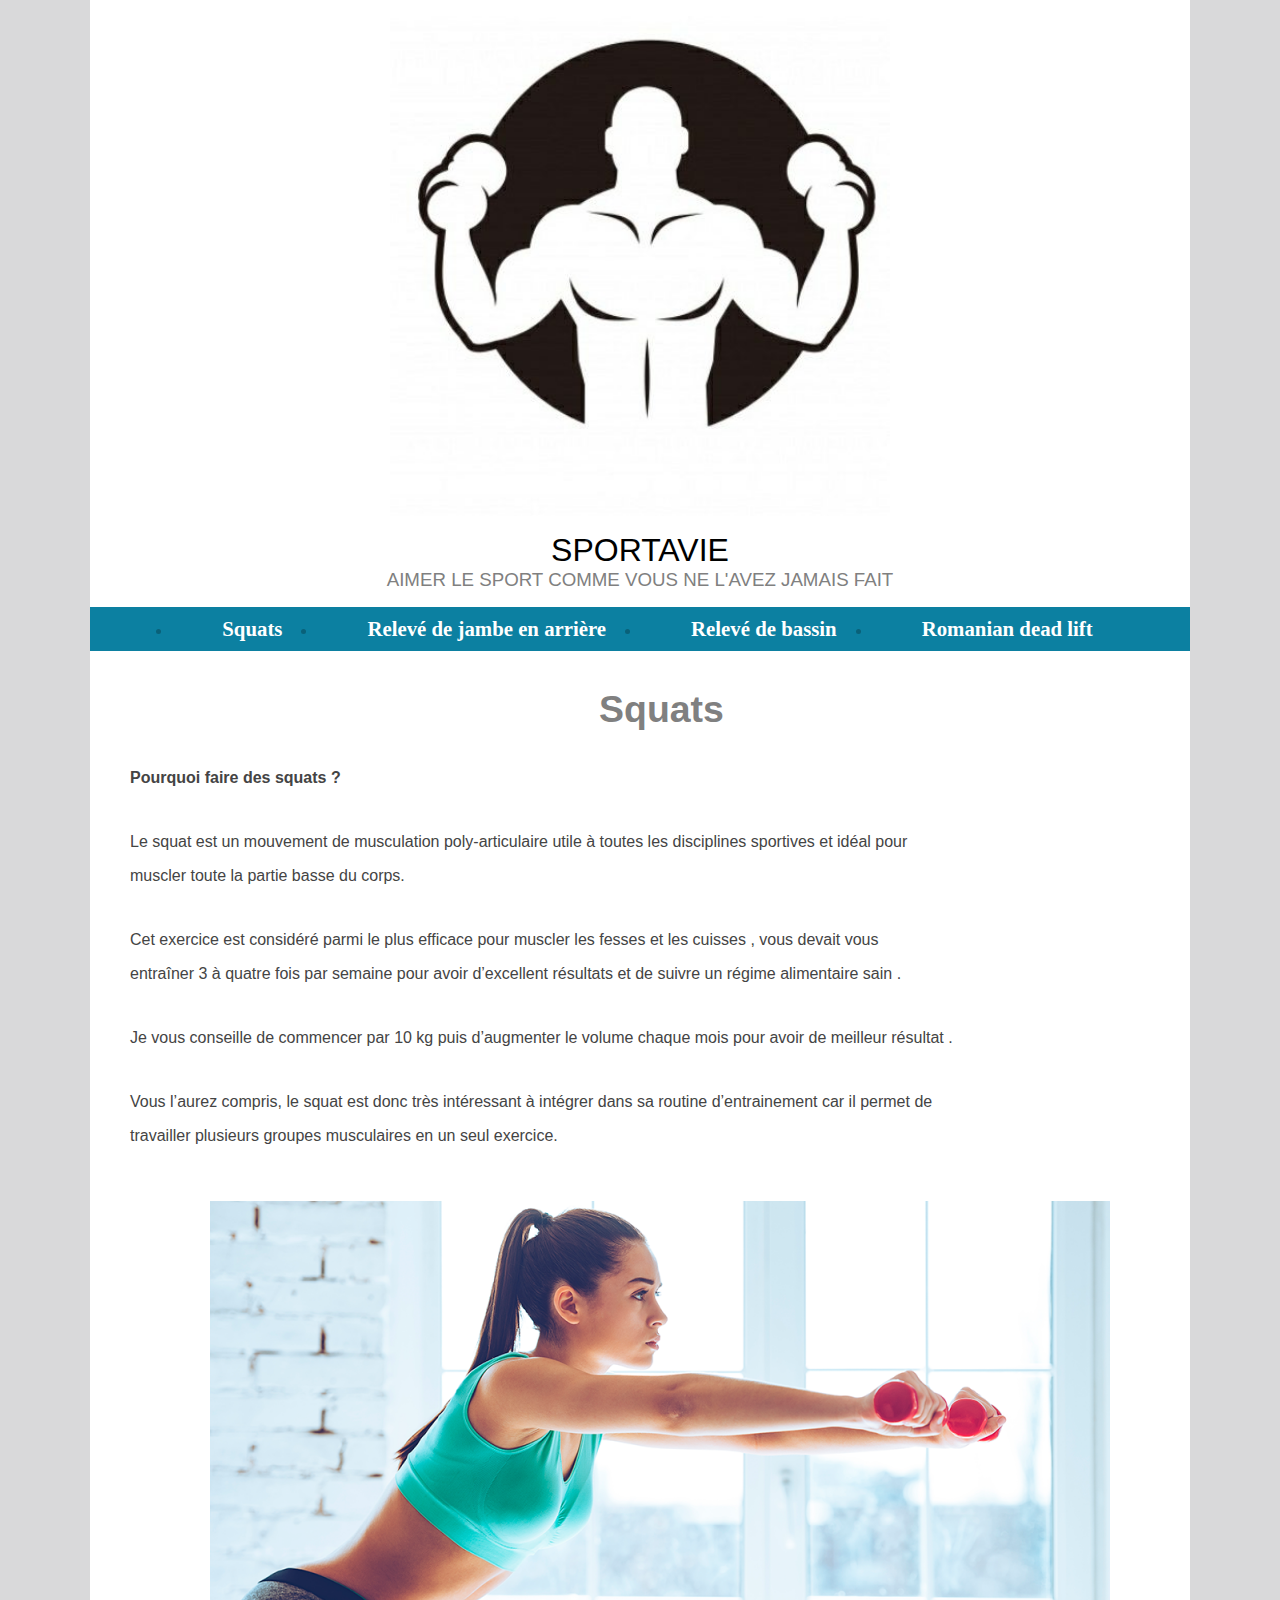
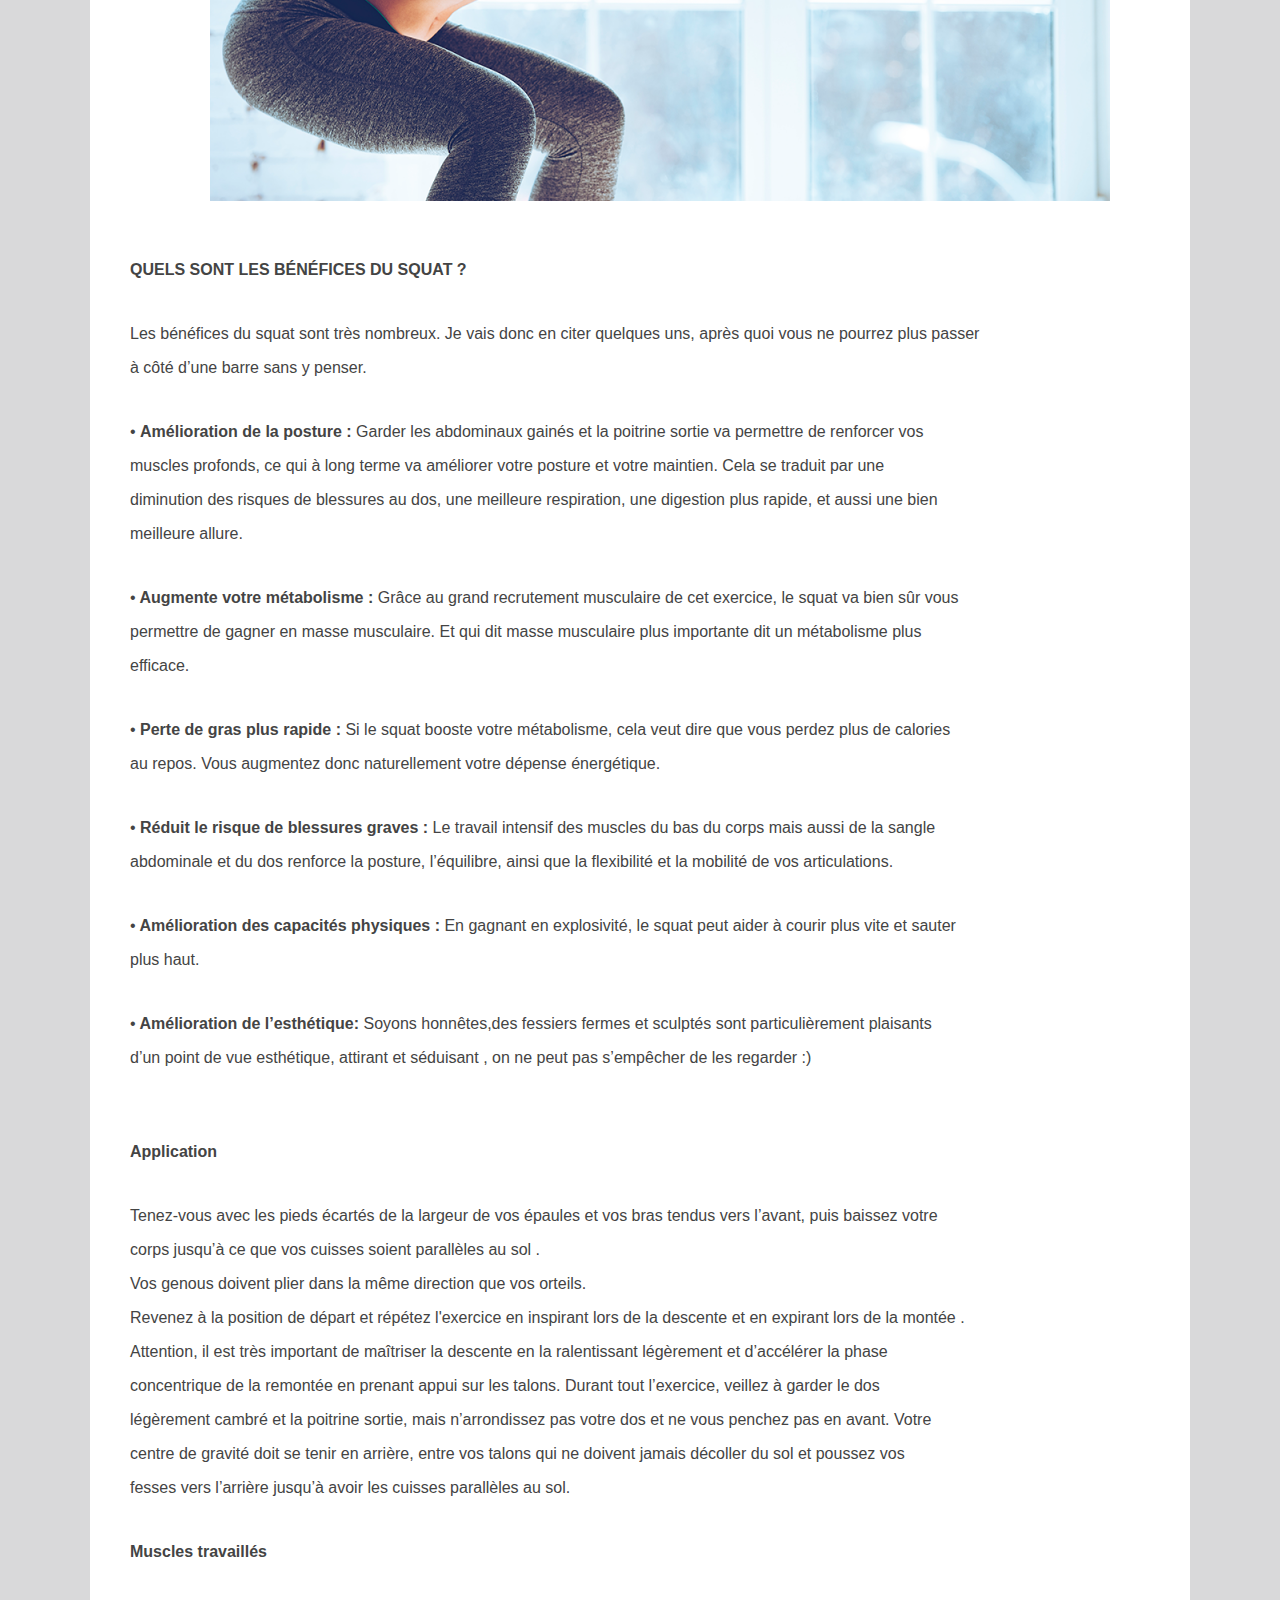
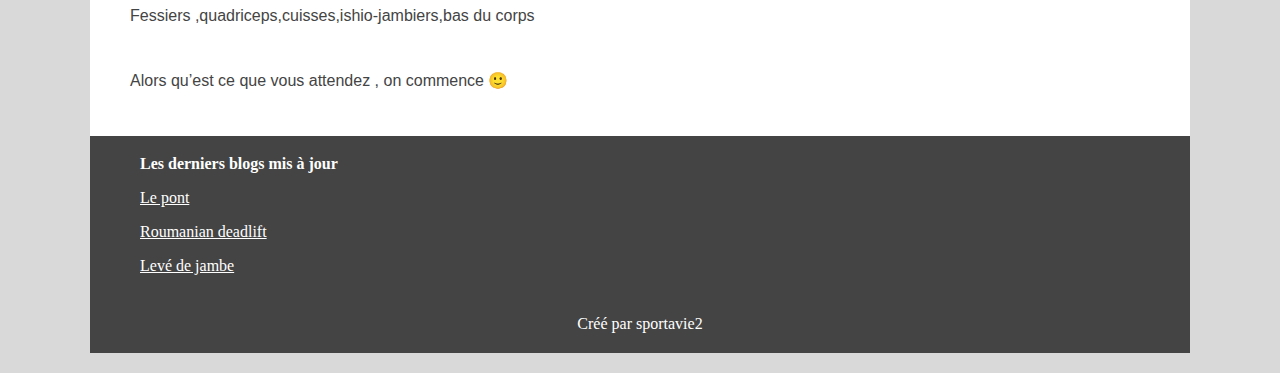
<file: index.html>
<!DOCTYPE html>
<html lang="fr">
<head>
<meta charset="utf-8" />
<link rel="stylesheet" href="sss.css" />
<title>Squat:Comment bien faire des squats</title>
<script data-ad-client="ca-pub-4541945396924235" async src="https://pagead2.googlesyndication.com/pagead/js/adsbygoogle.js"></script>
</head>
<body>
<header>
<div id="logo">
<p><img src="sport.jpg"></p>
<div id="spo">
<h1>sportavie</h1>
<h3>aimer le sport comme vous ne l'avez jamais fait</h3>
</div>
</div>
<nav>
<ul>
<li><a href="index.html">Squats</a></li>
<li><a href="relevé de jambe en arrière.html ">Relevé de jambe en arrière</a></li>
<li><a href="hanches pont.html">Relevé de bassin</a></li>
<li><a href="romanian deadlift.html">Romanian dead lift</a></li>
</ul>
</nav>
</header>
<section>
	<div id="petittitre" ><h3>Squats</h3></div>
<p class="pourquoi">Pourquoi faire des squats ?</p>

<p>Le squat est un mouvement de musculation poly-articulaire utile à toutes les disciplines sportives et idéal pour 
<p class="pa">muscler toute la partie basse du corps.</p>

<p>Cet exercice est considéré parmi le plus efficace pour muscler les fesses et les cuisses , vous devait vous</p> 
<p class="par">entraîner 3 à quatre fois par semaine pour avoir d’excellent résultats et de suivre un régime alimentaire sain .</p>

<p class="para">Je vous conseille de commencer par 10 kg puis d’augmenter le volume chaque mois pour avoir de meilleur résultat .</p>

<p>Vous l’aurez compris, le squat est donc très intéressant à intégrer dans sa routine d’entrainement car il permet de</p> travailler plusieurs groupes musculaires en un seul exercice.</p>

<p class="img"><img src="squat.jpg" alt="image de squat" /></p>
<p class="parap">QUELS SONT LES BÉNÉFICES DU SQUAT ?</p>
<p>Les bénéfices du squat sont très nombreux. Je vais donc en citer quelques uns, après quoi vous ne pourrez plus passer</p>
<p class="ppa"> à côté d’une barre sans y penser.</p>

<p>• <span class="gras">Amélioration de la posture :</span> Garder les abdominaux gainés et la poitrine sortie va permettre de renforcer vos </p>
<p>muscles profonds, ce qui à long terme va améliorer votre posture et votre maintien. Cela se traduit par une </p>
<p>diminution des risques de blessures au dos, une meilleure respiration, une digestion plus rapide, et aussi une bien</p>
<p class="l"> meilleure allure.</p>

<p>•<span class="grasp"> Augmente votre métabolisme :</span> Grâce au grand recrutement musculaire de cet exercice, le squat va bien sûr vous </p>
<p>permettre de gagner en masse musculaire. Et qui dit masse musculaire plus importante dit un métabolisme plus</p> 
<p class="ef">efficace.</p>

<p>• <span class="per">Perte de gras plus rapide :</span> Si le squat booste votre métabolisme, cela veut dire que vous perdez plus de calories</p>
<p class="mmm"> au repos. Vous augmentez donc naturellement votre dépense énergétique.</p>

<p>•<span class="rr"> Réduit le risque de blessures graves :</span> Le travail intensif des muscles du bas du corps mais aussi de la sangle </p>
<p class="z">abdominale et du dos renforce la posture, l’équilibre, ainsi que la flexibilité et la mobilité de vos articulations.</p>

<p>•<span class="ppp"> Amélioration des capacités physiques :</span> En gagnant en explosivité, le squat peut aider à courir plus vite et sauter</p>
<p class="op"> plus haut.</p>
<p>•<span class="t"> Amélioration de l’esthétique:</span> Soyons honnêtes,des fessiers fermes et sculptés sont particulièrement plaisants</p>
<p class="u">d’un point de vue esthétique, attirant et séduisant , on ne peut pas s’empêcher de les regarder :)</p>

<p class="app">Application</p>

<p class="te">Tenez-vous avec les pieds écartés de la largeur de vos épaules et vos bras tendus vers l’avant, puis baissez votre </p>
<p>corps jusqu’à ce que vos cuisses soient parallèles au sol .</p>

<p>Vos genous doivent plier dans la même direction que vos orteils.</p>

<p>Revenez à la position de départ et répétez l'exercice en inspirant lors de la descente et en expirant lors de la montée .</p>

<p>Attention, il est très important de maîtriser la descente en la ralentissant légèrement et d’accélérer la phase </p>
<p>concentrique de la remontée en prenant appui sur les talons. Durant tout l’exercice, veillez à garder le dos</p> 
<p>légèrement cambré et la poitrine sortie, mais n’arrondissez pas votre dos et ne vous penchez pas en avant. Votre</p>
<p>centre de gravité doit se tenir en arrière, entre vos talons qui ne doivent jamais décoller du sol et poussez vos </p>
<p>fesses vers l’arrière jusqu’à avoir les cuisses parallèles au sol. </p>

<p class="mus">Muscles travaillés</p>

<p class="fe">Fessiers ,quadriceps,cuisses,ishio-jambiers,bas du corps</p>

<p class="a">Alors qu’est ce que vous attendez , on commence 🙂</p>

</section>
<footer>
	<hr size="3" width=1050 color="#444" >
	<p class="pieds">Les derniers blogs mis à jour</p>
	<p><a href="Le pont.html">Le pont</a></p>
		<p><a href="Romanian deadlift">Roumanian deadlift</a></p>
			<p class="pppp"><a href="levé de jambe">Levé de jambe</a></p>
			<p class="q">Créé par sportavie2</p>

</footer>
</body>
</html>
</file>
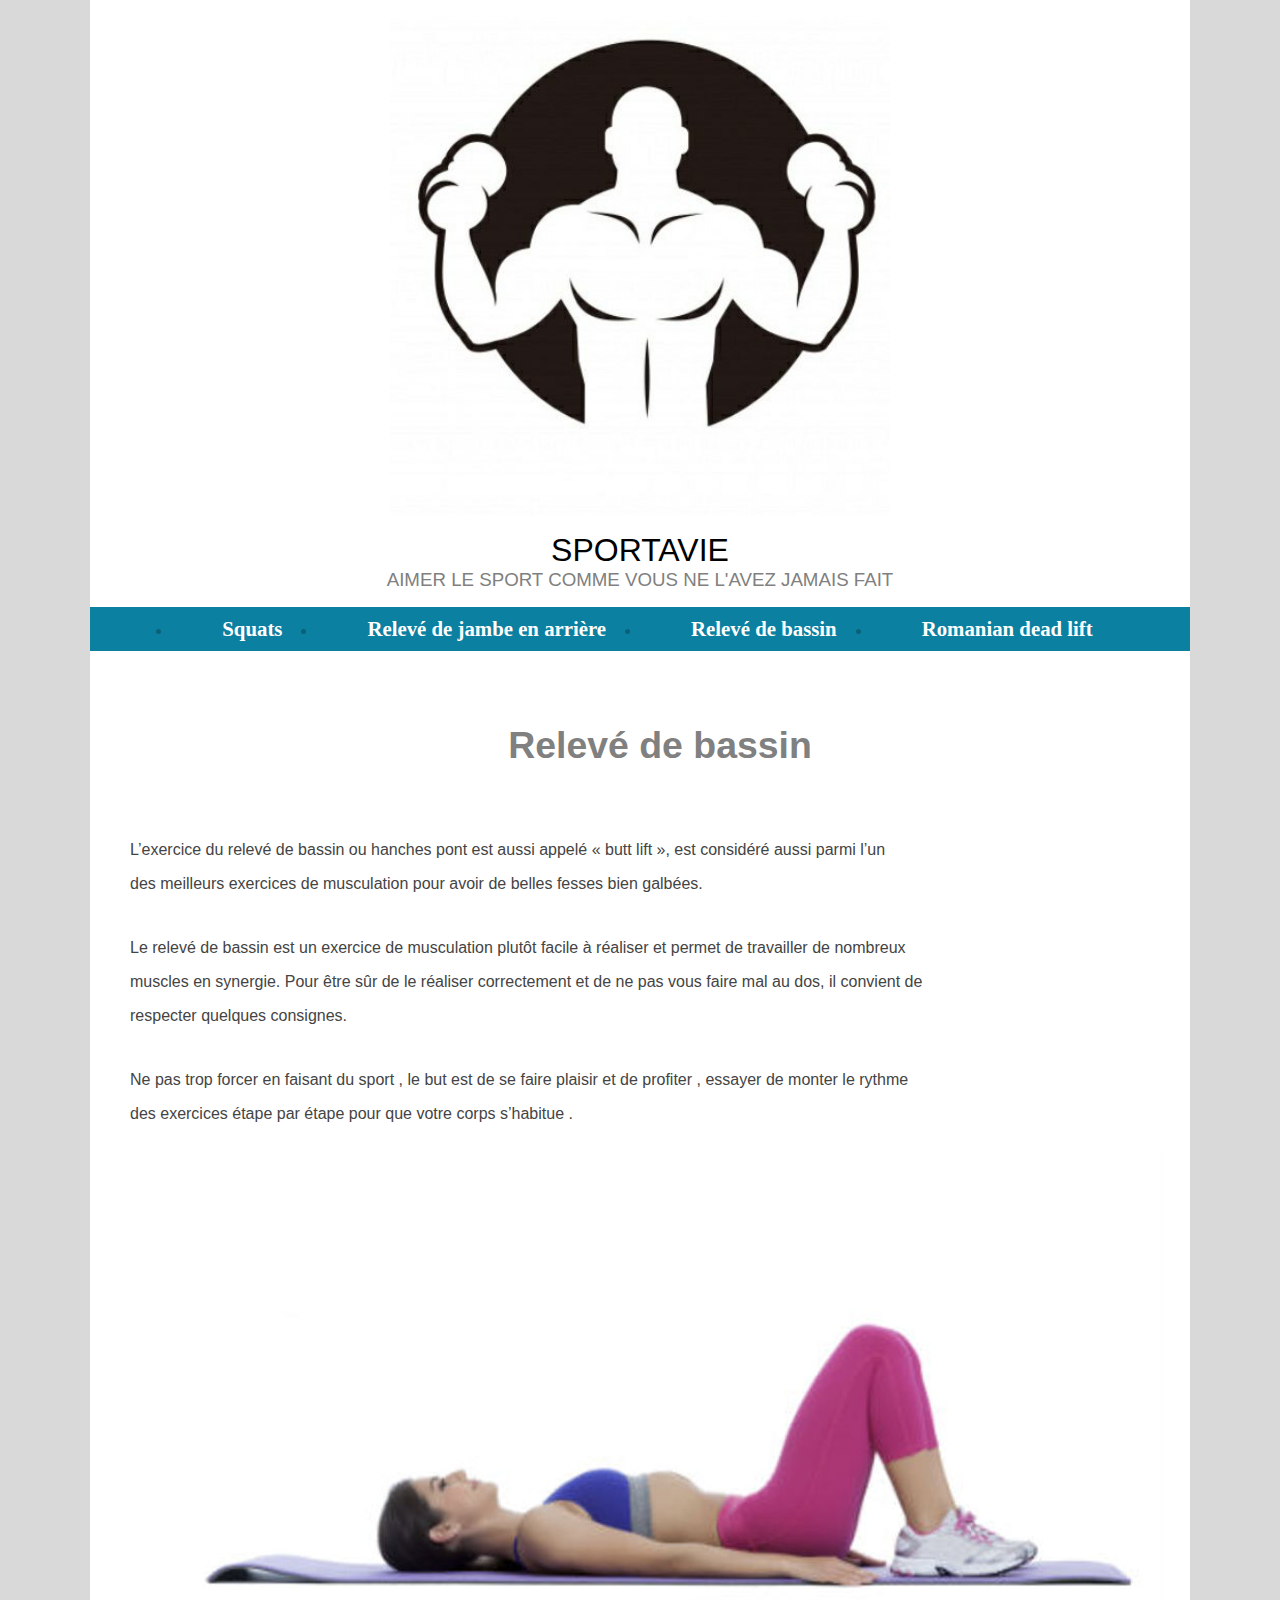
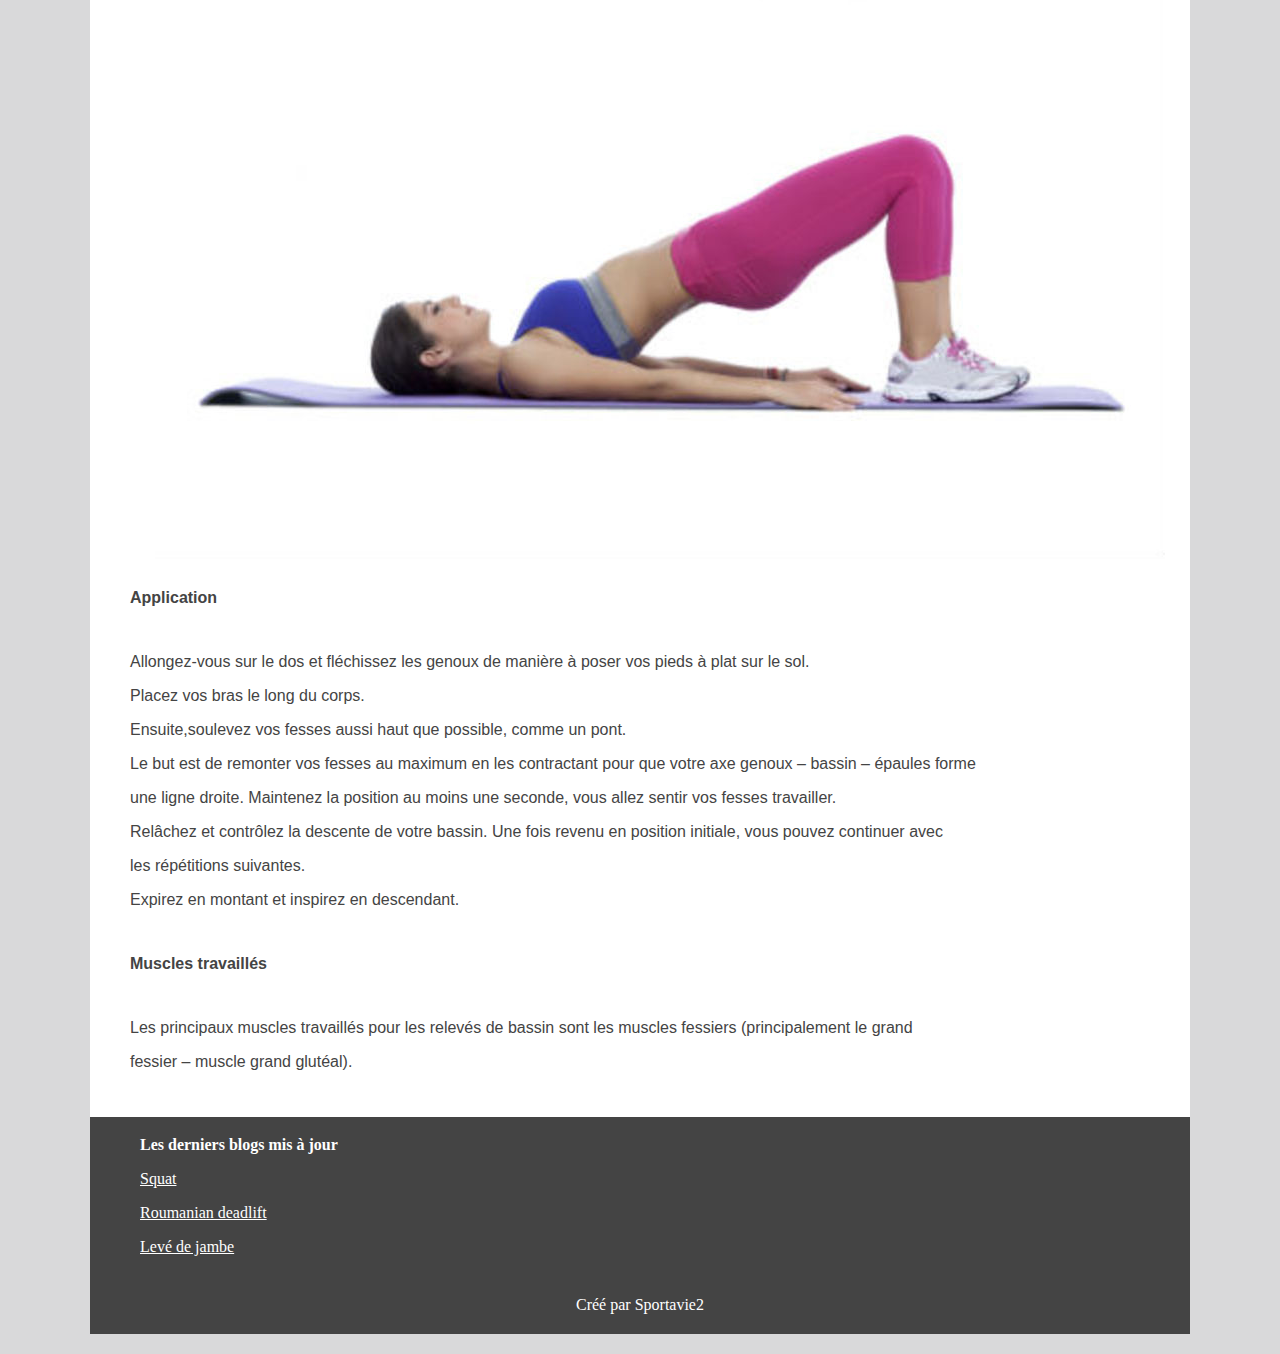
<file: hanches pont.html>
<!DOCTYPE html>
<html lang="fr">
<head>
<meta charset="utf-8" />
<link rel="stylesheet" href="ssa.css" />
<title>Hanches pont:meilleur exercice pour se muscler les fesses</title>
<script data-ad-client="ca-pub-4541945396924235" async src="https://pagead2.googlesyndication.com/pagead/js/adsbygoogle.js"></script>
</head>
<body>
<header>
<div id="logo">
<p><img src="sport.jpg"></p>
<div id="spo">
<h1>sportavie</h1>
<h3>aimer le sport comme vous ne l'avez jamais fait</h3>
</div>
</div>
<nav>
<ul>
<li><a href="index.html">Squats</a></li>
<li><a href="relevé de jambe en arrière.html ">Relevé de jambe en arrière</a></li>
<li><a href="hanches pont.html">Relevé de bassin</a></li>
<li><a href="romanian deadlift.html">Romanian dead lift</a></li>
</ul>
</nav>
</header>
<section>
	<div id="petit" ><h3>Relevé de bassin</h3></div>
	<p>L’exercice du relevé de bassin ou hanches pont est aussi appelé « butt lift », est considéré aussi parmi l’un</p>
	<p class="hh"> des meilleurs exercices de musculation pour avoir de belles fesses bien galbées.</p>

<p>Le relevé de bassin est un exercice de musculation plutôt facile à réaliser et permet de travailler de nombreux</p>
<p> muscles en synergie. Pour être sûr de le réaliser correctement et de ne pas vous faire mal au dos, il convient de</p>
<p class="re">respecter quelques consignes.</p>

<p>Ne pas trop forcer en faisant du sport , le but est de se faire plaisir et de profiter , essayer de monter le rythme</p>
<p> des exercices étape par étape pour que votre corps s’habitue .</p>
<p class="image"><img src="hanchespont.jpg" alt="relevé de bassin" /></p>
<p class="rr">Application</p>

<p>Allongez-vous sur le dos et fléchissez les genoux de manière à poser vos pieds à plat sur le sol.</p>

<p>Placez vos bras le long du corps.</p>

<p>Ensuite,soulevez vos fesses aussi haut que possible, comme un pont.</p>

<p>Le but est de remonter vos fesses au maximum en les contractant pour que votre axe genoux – bassin – épaules forme</p>
<p>une ligne droite. Maintenez la position au moins une seconde, vous allez sentir vos fesses travailler.</p>
<p>Relâchez et contrôlez la descente de votre bassin. Une fois revenu en position initiale, vous pouvez continuer avec</p>
<p>les répétitions suivantes.</p>
<p class="i">Expirez en montant et inspirez en descendant.</p>
<p class="mu">Muscles travaillés</p>

<p>Les principaux muscles travaillés pour les relevés de bassin sont les muscles fessiers (principalement le grand</p> 
<p class="fe">fessier – muscle grand glutéal).</p>
</section>
<footer>
	<hr size="3" width=1050 color="#444" >
	<p class="pieds">Les derniers blogs mis à jour</p>
	<p><a href="squat.html">Squat</a></p>
		<p><a href="Romanian deadlift">Roumanian deadlift</a></p>
			<p class="pppp"><a href="levé de jambe">Levé de jambe</a></p>
			<p class="qqq">Créé par Sportavie2</p>
</footer>
</body>
</html>
</file>
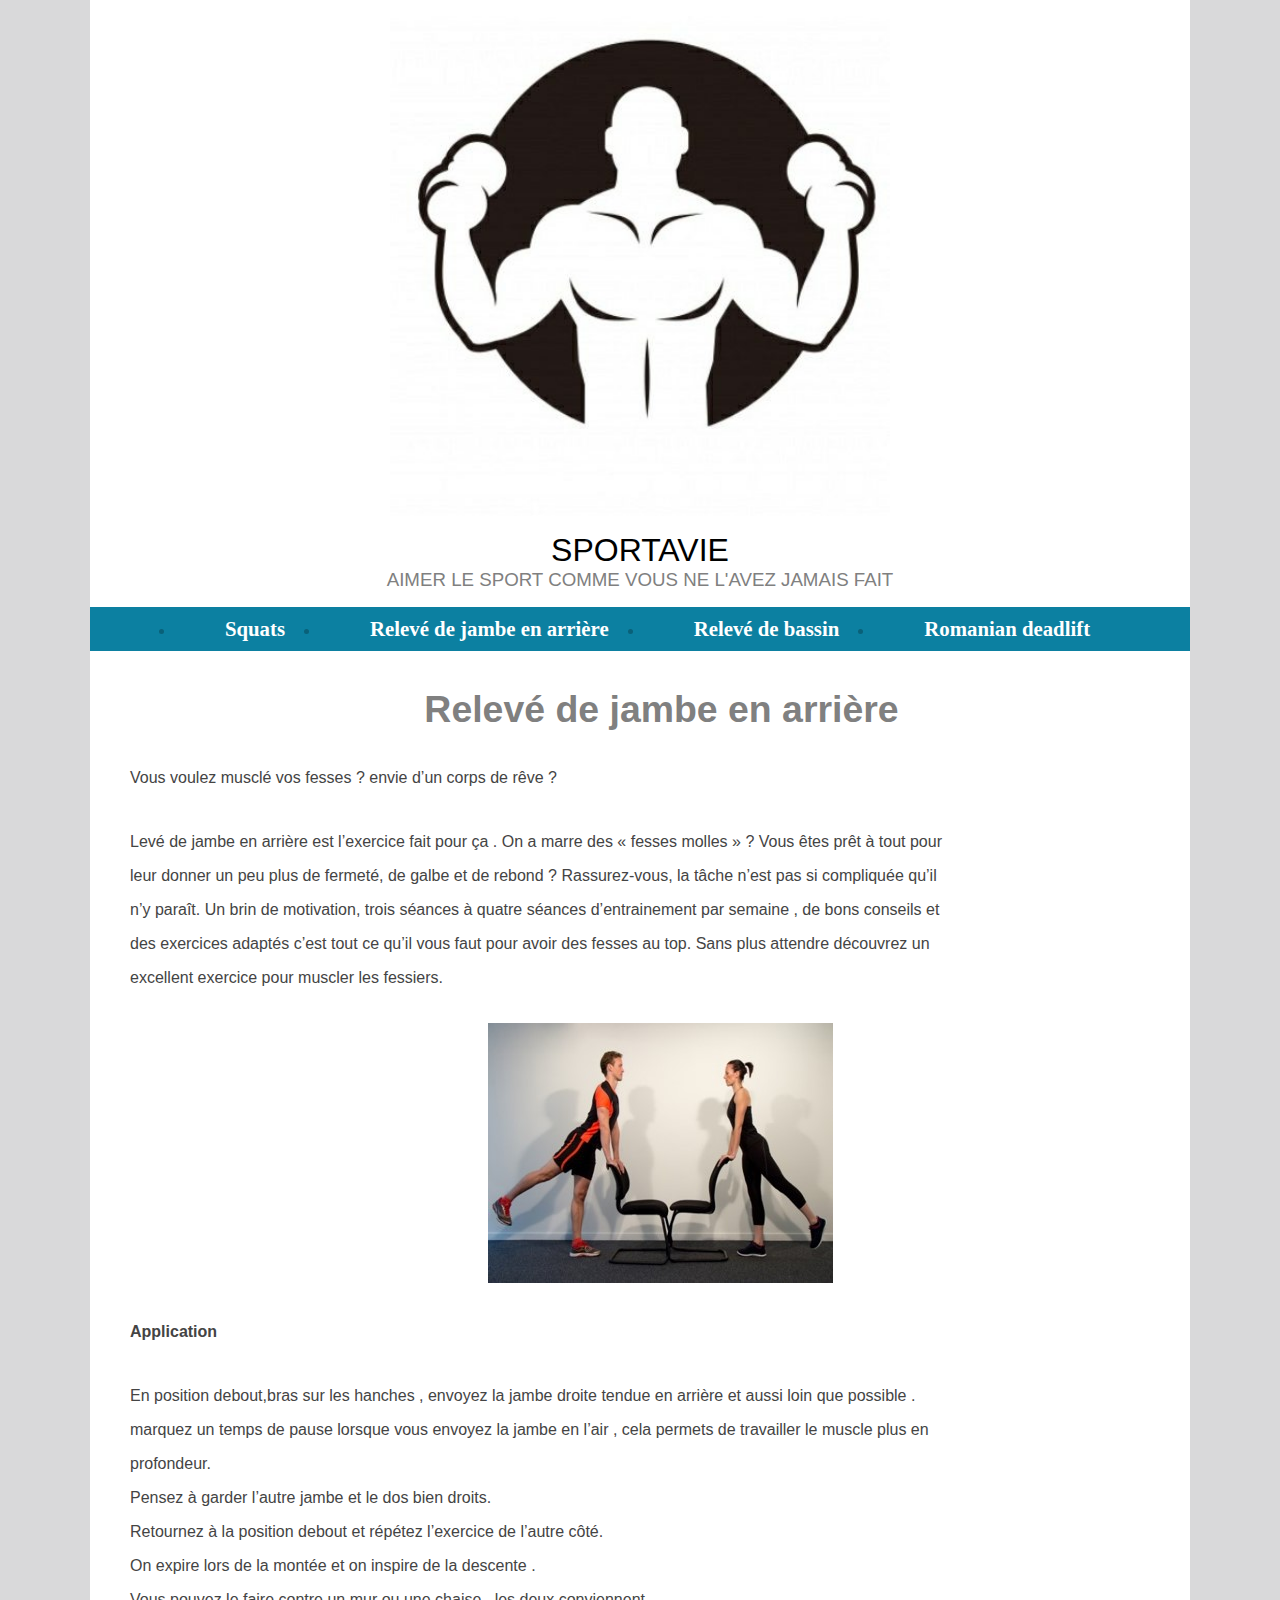
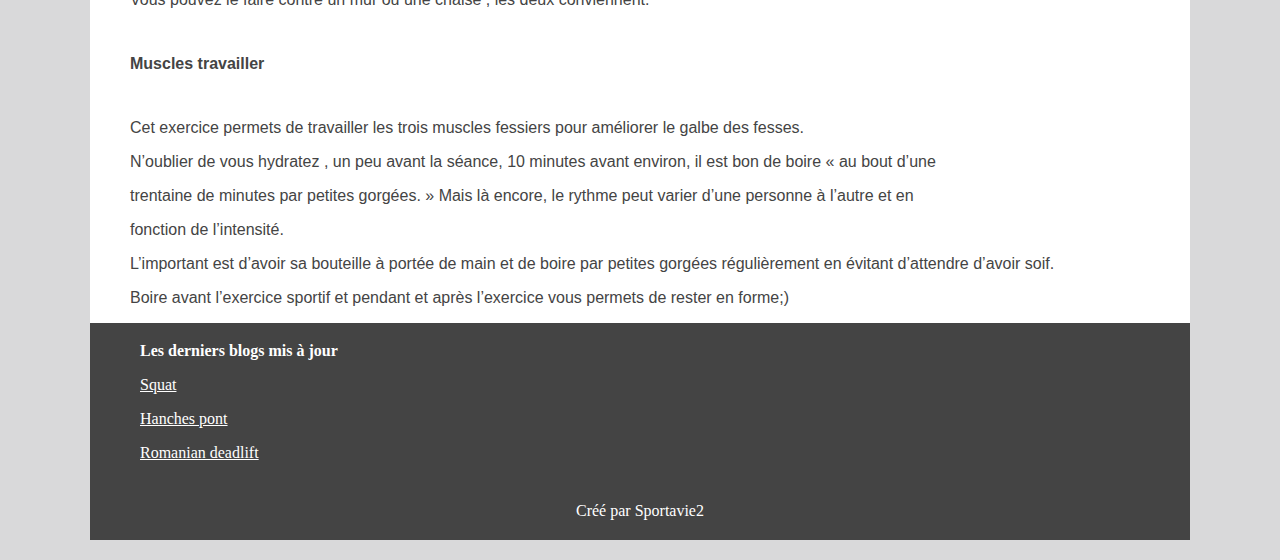
<file: relevé de jambe en arrière.html>
<!DOCTYPE html>
<html lang="fr">
<head>
<meta charset="utf-8" />
<link rel="stylesheet" href="s.css" />
<title>Levé de jambe en arrière:excellent exercice pour se muscler les fessiers</title>
<script data-ad-client="ca-pub-4541945396924235" async src="https://pagead2.googlesyndication.com/pagead/js/adsbygoogle.js"></script>
</head>
<body>
<header>
<div id="logo">
<p><img src="sport.jpg"></p>
<div id="spo">
<h1>sportavie</h1>
<h3>aimer le sport comme vous ne l'avez jamais fait</h3>
</div>
</div>
<nav>
<ul>
<li><a href="index.html">Squats</a></li>
<li><a href="relevé de jambe en arrière.html ">Relevé de jambe en arrière</a></li>
<li><a href="hanches pont.html">Relevé de bassin</a></li>
<li><a href="romanian deadlift.html">Romanian deadlift</a></li>
</ul>
</nav>
</header>
<section>
	<div id="titre" ><h3>Relevé de jambe en arrière</h3></div>
	<p class="v">Vous voulez musclé vos fesses ? envie d’un corps de rêve ?</p>

<p>Levé de jambe en arrière est l’exercice fait pour ça . On a marre des « fesses molles » ? Vous êtes prêt à tout pour</p>
<p>leur donner un peu plus de fermeté, de galbe et de rebond ? Rassurez-vous, la tâche n’est pas si compliquée qu’il</p> <p>n’y paraît. Un brin de motivation, trois séances à quatre séances d’entrainement par semaine , de bons conseils et</p>
<p> des exercices adaptés c’est tout ce qu’il vous faut pour avoir des fesses au top. Sans plus attendre découvrez un</p>
<p> excellent exercice pour muscler les fessiers. </p>

<p class="im"><img src="relevédejambeenarrière.jpg" alt="levé de jambe en arrière" /></p>
<p class="ap">Application</p>

<p>En position debout,bras sur les hanches , envoyez la jambe droite tendue en arrière et aussi loin que possible .</p>

<p>marquez un temps de pause lorsque vous envoyez la jambe en l’air , cela permets de travailler le muscle plus en </p>
<p>profondeur.</p>

<p>Pensez à garder l’autre jambe et le dos bien droits.</p>

<p>Retournez à la position debout et répétez l’exercice de l’autre côté.</p>

On expire lors de la montée et on inspire de la descente .

<p class="vv">Vous pouvez le faire contre un mur ou une chaise , les deux conviennent.</p>

<p class="mumu">Muscles travailler</p>

<p>Cet exercice permets de travailler les trois muscles fessiers pour améliorer le galbe des fesses.</p>

<p>N’oublier de vous hydratez , un peu avant la séance, 10 minutes avant environ, il est bon de boire « au bout d’une</p>
<p> trentaine de minutes par petites gorgées. » Mais là encore, le rythme peut varier d’une personne à l’autre et en </p>
<p>fonction de l’intensité.</p>

<p>L’important est d’avoir sa bouteille à portée de main et de <span class="b">boire par petites gorgées régulièrement</span> en évitant d’attendre d’avoir soif.</p>

<p>Boire avant l’exercice sportif et pendant et après l’exercice vous permets de rester en forme;)</p>
</section>
<footer>
	<hr size="3" width=1050 color="#444" >
	<p class="pieds">Les derniers blogs mis à jour</p>
	<p><a href="squat.html">Squat</a></p>
	<p><a href="hanches pont.html">Hanches pont</a></p>
		<p class="pppp"><a href="Romanian deadlift.html">Romanian deadlift</a></p>
		<p class="qm">Créé par Sportavie2</p>
</footer>
</body>
</html>
</file>
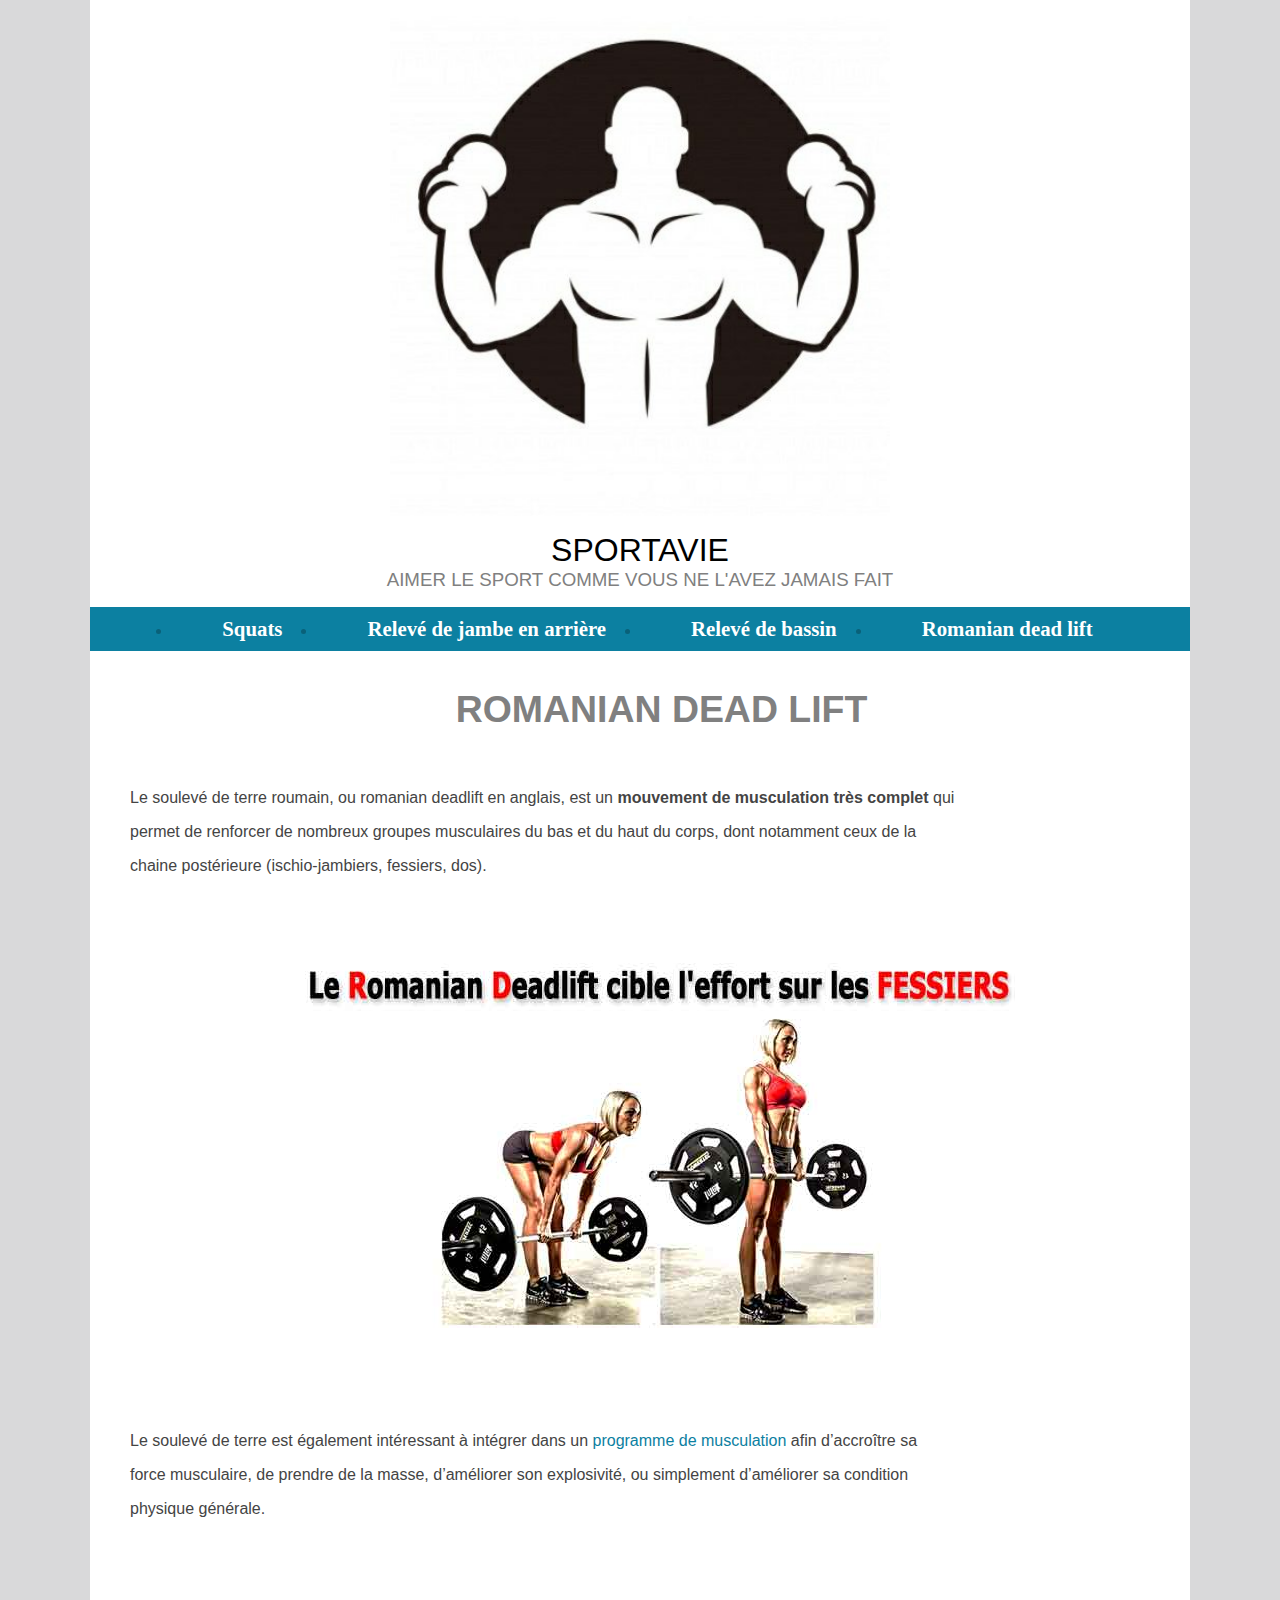
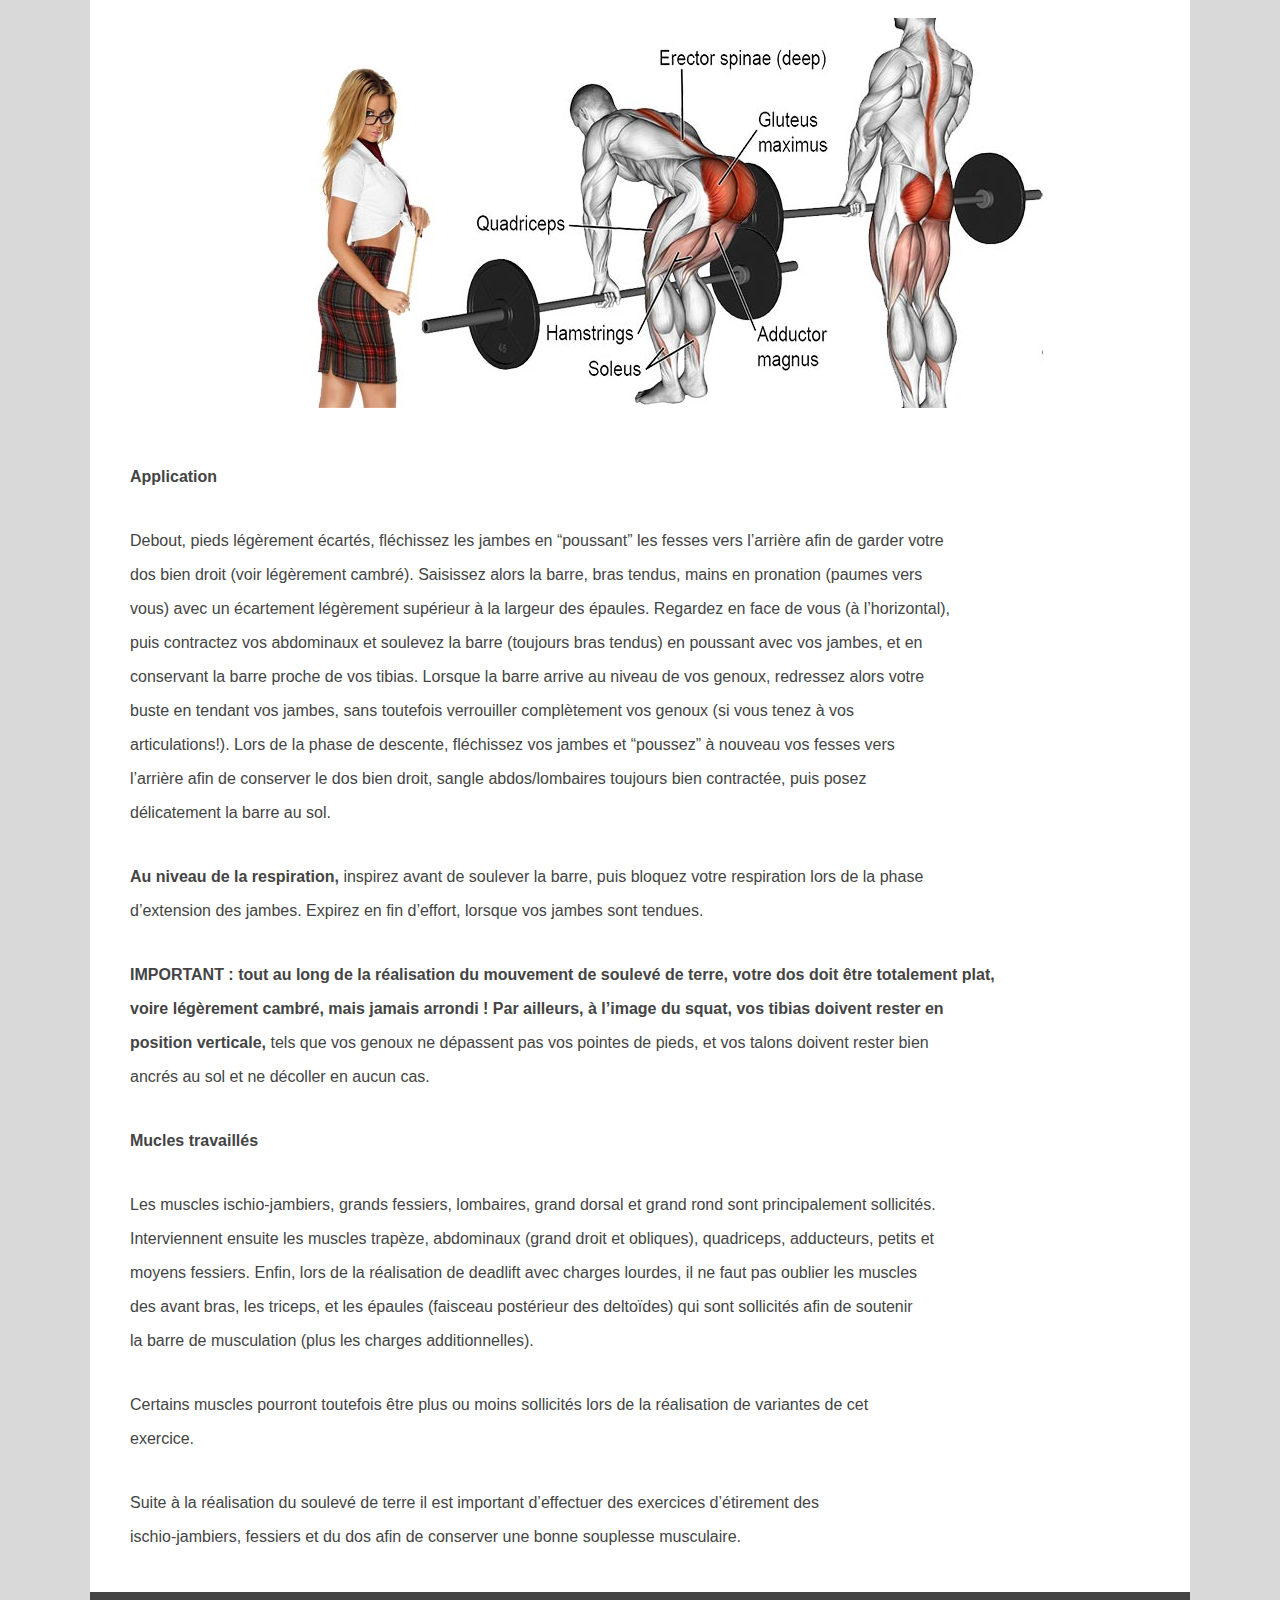
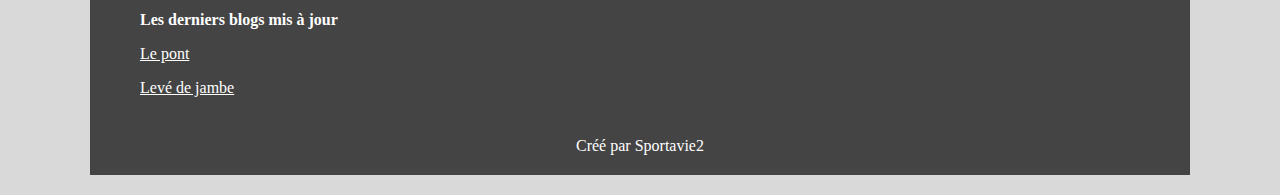
<file: romanian deadlift.html>
<!DOCTYPE html>
<html lang="fr">
<head>
<meta charset="utf-8" />
<link rel="stylesheet" href="sa.css" />
<title>Romanian deadlift:l'exercice complet pour se muscler les fesses</title>
<script data-ad-client="ca-pub-4541945396924235" async src="https://pagead2.googlesyndication.com/pagead/js/adsbygoogle.js"></script>
</head>
<body>
<header>
<div id="logo">
<p><img src="sport.jpg"></p>
<div id="spo">
<h1>sportavie</h1>
<h3>aimer le sport comme vous ne l'avez jamais fait</h3>
</div>
</div>
<nav>
<ul>
<li><a href="index.html">Squats</a></li>
<li><a href="relevé de jambe en arrière.html ">Relevé de jambe en arrière</a></li>
<li><a href="hanches pont.html">Relevé de bassin</a></li>
<li><a href="romanian deadlift.html">Romanian dead lift</a></li>
</ul>
</nav>
</header>
<section>
	<div id="petit" ><h3>ROMANIAN DEAD LIFT</h3></div>
	<p class="p">Le soulevé de terre roumain, ou romanian deadlift en anglais, est un<span class="mot"> mouvement de musculation très complet</span> qui</p>
	<p> permet de renforcer de nombreux groupes musculaires du bas et du haut du corps, dont notamment ceux de la </p>
	<p class="pp">chaine postérieure (ischio-jambiers, fessiers, dos).</p>
	<p class="mm"><img src="romaniandeadlift.jpg" alt="exercice fessier" /></p>
	<p class="ee">Le soulevé de terre est également intéressant à intégrer dans un<span class="g"> programme de musculation</span> afin d’accroître sa</p>
	<p> force musculaire, de prendre de la masse, d’améliorer son explosivité, ou simplement d’améliorer sa condition</p>
	<p class="c"> physique générale.</p>
	<p class="ff"><img src="exercicefessier.jpg" alt="muscles sollicités" /></p>
	<p class="app">Application</p>

<p>Debout, pieds légèrement écartés, fléchissez les jambes en “poussant” les fesses vers l’arrière afin de garder votre</p>
<p> dos bien droit (voir légèrement cambré). Saisissez alors la barre, bras tendus, mains en pronation (paumes vers </p>
<p>vous) avec un écartement légèrement supérieur à la largeur des épaules. Regardez en face de vous (à l’horizontal),</p>
<p>puis contractez vos abdominaux et soulevez la barre (toujours bras tendus) en poussant avec vos jambes, et en </p>
<p>conservant la barre proche de vos tibias. Lorsque la barre arrive au niveau de vos genoux, redressez alors votre</p>
<p> buste en tendant vos jambes, sans toutefois verrouiller complètement vos genoux (si vous tenez à vos </p>
<p>articulations!). Lors de la phase de descente, fléchissez vos jambes et “poussez” à nouveau vos fesses vers </p>
<p>l’arrière afin de conserver le dos bien droit, sangle abdos/lombaires toujours bien contractée, puis posez </p>
<p class="sol">délicatement la barre au sol.</p>

<p><span class="tt">Au niveau de la respiration,</span> inspirez avant de soulever la barre, puis bloquez votre respiration lors de la phase</p>
<p class="tendu"> d’extension des jambes. Expirez en fin d’effort, lorsque vos jambes sont tendues.</p>

<p class="ii">IMPORTANT : tout au long de la réalisation du mouvement de soulevé de terre, votre dos doit être totalement plat,</p>
<p class="i">voire légèrement cambré, mais jamais arrondi ! Par ailleurs, à l’image du squat, vos tibias doivent rester en</p> 
<p><span class="iii">position verticale,</span> tels que vos genoux ne dépassent pas vos pointes de pieds, et vos talons doivent rester bien</p>
<p class="cas"> ancrés au sol et ne décoller en aucun cas.</p>

<p class="mus">Mucles travaillés</p>

<p>Les muscles ischio-jambiers, grands fessiers, lombaires, grand dorsal et grand rond sont principalement sollicités.</p>
<p>Interviennent ensuite les muscles trapèze, abdominaux (grand droit et obliques), quadriceps, adducteurs, petits et </p>
<p>moyens fessiers. Enfin, lors de la réalisation de deadlift avec charges lourdes, il ne faut pas oublier les muscles</p>
<p>des avant bras, les triceps, et les épaules (faisceau postérieur des deltoïdes) qui sont sollicités afin de soutenir</p>
<p class="add">la barre de musculation (plus les charges additionnelles).</p>

<p>Certains muscles pourront toutefois être plus ou moins sollicités lors de la réalisation de variantes de cet</p> 
<p class="ex">exercice.</p>

<p>Suite à la réalisation du soulevé de terre il est important d’effectuer des exercices d’étirement des </p>
<p class="scu">ischio-jambiers, fessiers et du dos afin de conserver une bonne souplesse musculaire.</p>
</section>
<footer>
	<hr size="3" width=1050 color="#444" >
	<p class="pieds">Les derniers blogs mis à jour</p>
	<p><a href="Le pont.html">Le pont</a></p>
			<p class="pppp"><a href="levé de jambe">Levé de jambe</a></p>
			<p class="qq">Créé par Sportavie2</p>
</footer>
</body>
</html>
</file>
<file: sss.css>
header
{
	background-color: white;
}
html
{
	background-color: #d9d9da;
}
section
{
		padding-left: 40px;
	font-weight: normal;
	color:#444;
	font-size: 1em;
	text-decoration: none;
	font-family: "Lucida sans", sans-serif;
}
body
{
	
	margin: auto;
	clear: both;

	background-color: white;
	color: black;
    width: 1100px;
	font-family: "Times New Roman", Arial, Calibri, "Trebuchet MS", sans-serif;
	}
	header h1
{
	font-family: "Trebuchet MS", Arial, Calibri, sans-serif;
	text-transform: uppercase;
	font-weight: normal;
	margin: auto;
	text-align: center;
}
header h3
{
	font-family: "Trebuchet MS", Arial, Calibri, sans-serif;
	text-transform: uppercase;
	font-weight: normal;
text-align: center;	
	color: gray;
margin: auto;

}
#logo
{
	display: flex;
	flex-direction: column;
	justify-content: center;
}
#logo img
{
	width:500px;
	height:500px;
	justify-content: center;
	flex-direction: row;
	display: flex;
	margin: auto;
}
nav ul
{
	list-style-color: rgb(0,64,128);
	background-color: #0c80a1;
padding-top:10px;
padding-bottom: 10px;
padding-right: 10px;
padding-left: 30px;
	
	display: flex;
	justify-content: center;
}
li
{
	margin-right: 35px;
	color: #04080842;
}
nav a
{
	display: flex;
	flex-direction: row;
	text-decoration: none;
	color: white;
	font-weight: bold;
	font-size: 1.3em;
	}
	nav a:hover
	{
		text-decoration: underline;
		color:white;
	}
	nav a:active
	{
		color: rgb(0,64,128);
	}
	.r
	{
		padding-top: 30px;
	}
	.u
	{
		padding-bottom: 30px;
	}
	.t
	{
		font-weight: bold;
	}
.q
{
	text-align: center;
	padding-bottom: 20px;
	margin-bottom: 20px;
}
	
	#petittitre
{
	margin:auto;
	text-align: center;
font-style: none;
color: gray;
font-family: "Lucida sans", sans-serif;
font-size: 2em;
padding-top: 0x;
padding-left: 3px;
}
#citation
{
	background-color:black;
	color:white;
	font-weight: bold;
	text-align: center;
	margin: auto;
	margin-left:20px;
	margin-right: 20px;
	padding-top: 15px;
	padding-bottom:15px;
}
.pourquoi
{
	padding-bottom: 30px;
	font-weight: bold;
	color:#444;
	font-size: 1em;
	text-decoration: none;
	font-family: "Lucida sans", sans-serif;
}
.img
{
	text-align: center;
	margin:auto;
	padding-top: 40px;
	padding-bottom: 40px;
}
.pa
{
	padding-bottom: 30px;
}
.par
{
	padding-bottom: 30px;
}
.para
{
	padding-bottom: 30px;
}
.parap
{
	font-weight: bold;
	color: #444;
	padding-bottom: 30px;
}
.ppa
{
	padding-bottom: 30px;
}
.gras
{
	font-weight: bold;
	color: #444;
}
.l
{
	padding-bottom: 30px;
}
.grasp
{
	font-weight: bold;
	color: #444;

}
.ef
{
	padding-bottom: 30px;
}
.per
{
	font-weight: bold;
	color: #444;
}
.mmm
{
	padding-bottom: 30px;
}
.rr
{
	font-weight: bold;
	clear: #444;

}
.z
{
	padding-bottom: 30px;
}
.ppp
{
	font-weight: bold;
	color: #444;
}
.op
{
	padding-bottom: 30px;
}
.app
{
	font-weight: bold;
	color: #444;
	padding-top: 30px;

}
.te
{
	
	padding-top: 30px;

}
.vos
{
	
	padding-top: 30px;

}
.in
{
	
	padding-top: 30px;

}
.re
{
	
	padding-top: 30px;

}
.att
{
	
	padding-top: 30px;

}
.mus
{
	
	padding-top: 30px;
	font-weight: bold;
	color: #444;

}
.fe
{
	
	padding-top: 30px;

}
.a
{
	padding-bottom: 30px;
	padding-top: 30px;

}
footer
{
	background-color: #444;
	color: white;
}
 a:hover
	{
		text-decoration: underline;
		color:white;
	}
	 a:active
	{
		color: white;
	}
a
{
	color:white;
	margin-left: 50px;
	
}
.pieds
{
	font-weight: bold;
	font-size: 1em;
	margin-left: 50px;
}
.pppp
{
	margin-bottom: 20px;
	padding-bottom: 20px;
}
</file>
<file: ssa.css>
header
{
	background-color: white;
}
html
{
	background-color: #d9d9da;
}
section
{
		padding-left: 40px;
	font-weight: normal;
	color:#444;
	font-size: 1em;
	text-decoration: none;
	font-family: "Lucida sans", sans-serif;
}
body
{
	
	margin: auto;
	clear: both;

	background-color: white;
	color: black;
    width: 1100px;
	font-family: "Times New Roman", Arial, Calibri, "Trebuchet MS", sans-serif;
	}
	header h1
{
	font-family: "Trebuchet MS", Arial, Calibri, sans-serif;
	text-transform: uppercase;
	font-weight: normal;
	margin: auto;
	text-align: center;
}
header h3
{
	font-family: "Trebuchet MS", Arial, Calibri, sans-serif;
	text-transform: uppercase;
	font-weight: normal;
text-align: center;	
	color: gray;
margin: auto;

}
#logo
{
	display: flex;
	flex-direction: column;
	justify-content: center;
}
#logo img
{
	width:500px;
	height:500px;
	justify-content: center;
	flex-direction: row;
	display: flex;
	margin: auto;
}
nav ul
{
	list-style-color: rgb(0,64,128);
	background-color: #0c80a1;
padding-top:10px;
padding-bottom: 10px;
padding-right: 10px;
padding-left: 30px;
	
	display: flex;
	justify-content: center;
}
li
{
	margin-right: 35px;
	color: #04080842;
}
nav a
{
	display: flex;
	flex-direction: row;
	text-decoration: none;
	color: white;
	font-weight: bold;
	font-size: 1.3em;
	}
	nav a:hover
	{
		text-decoration: underline;
		color:white;
	}
	nav a:active
	{
		color: rgb(0,64,128);
	}
	.qqq
	{
		text-align: center;
		padding-bottom: 20px;
		margin-bottom: 20px;
	}
	
.i
{
	padding-bottom: 30px;
}
.fe
{
	padding-bottom: 30px;
}
#petit
{

	margin:auto;
	text-align: center;
font-style: none;
color: gray;
font-family: "Lucida sans", sans-serif;
font-size: 2em;
padding-top: 20px;
padding-bottom: 20px;
}
.mu
{
	padding-bottom: 30px;
	font-weight: bold;
}
.hh
{
	padding-bottom: 30px;
}
.rr
{
	font-weight: bold;
	padding-bottom: 30px;
}
.ens
{
	padding-bottom: 30px;
}
.aa
{
	padding-bottom: 30px;
}
.r
{
	padding-bottom: 30px;
}
.re
{
	padding-bottom: 30px;
}
.image
{
	text-align: center;
	margin:auto;
	padding-top: 10px;
	padding-bottom: 10px;
}
footer
{
	background-color: #444;
	color: white;
}
 a:hover
	{
		text-decoration: underline;
		color:white;
	}
	 a:active
	{
		color: white;
	}
a
{
	color:white;
	margin-left: 50px;
	
}
.pieds
{
	font-weight: bold;
	font-size: 1em;
	margin-left: 50px;
}
.pppp
{
	margin-bottom: 20px;
	padding-bottom: 20px;
}
</file>
<file: s.css>
header
{
	background-color: white;
}
html
{
	background-color: #d9d9da;
}
section
{
		padding-left: 40px;
	font-weight: normal;
	color:#444;
	font-size: 1em;
	text-decoration: none;
	font-family: "Lucida sans", sans-serif;
}
body
{
	
	margin: auto;
	clear: both;

	background-color: white;
	color: black;
    width: 1100px;
	font-family: "Times New Roman", Arial, Calibri, "Trebuchet MS", sans-serif;
	}
	header h1
{
	font-family: "Trebuchet MS", Arial, Calibri, sans-serif;
	text-transform: uppercase;
	font-weight: normal;
	margin: auto;
	text-align: center;
}
header h3
{
	font-family: "Trebuchet MS", Arial, Calibri, sans-serif;
	text-transform: uppercase;
	font-weight: normal;
text-align: center;	
	color: gray;
margin: auto;

}
#logo
{
	display: flex;
	flex-direction: column;
	justify-content: center;
}
#logo img
{
	width:500px;
	height:500px;
	justify-content: center;
	flex-direction: row;
	display: flex;
	margin: auto;
}
nav ul
{
	list-style-color: rgb(0,64,128);
	background-color: #0c80a1;
padding-top:10px;
padding-bottom: 10px;
padding-right: 10px;
padding-left: 30px;
	
	display: flex;
	justify-content: center;
}
li
{
	margin-right: 35px;
	color: #04080842;
}
nav a
{
	display: flex;
	flex-direction: row;
	text-decoration: none;
	color: white;
	font-weight: bold;
	font-size: 1.3em;
	}
	nav a:hover
	{
		text-decoration: underline;
		color:white;
	}
	nav a:active
	{
		color: rgb(0,64,128);
	}
	#titre
{
	margin:auto;
	text-align: center;
font-style: none;
color: gray;
font-family: "Lucida sans", sans-serif;
font-size: 2em;
padding-top: 0x;
padding-left: 3px;
}
.v
{
	padding-bottom: 30px;
}
.im
{
	text-align: center;
	margin:auto;
	padding-top: 20px;
	padding-bottom: 20px;
}
.ap
{
	font-weight: bold;
	padding-bottom: 30px;
}
.vv
{
	padding-bottom: 30px;
}
.mumu
{
	font-weight: bold;
	padding-bottom: 30px;
}
.p
{
	font-weight: bold;
}
footer
{
	background-color: #444;
	color: white;
}
 a:hover
	{
		text-decoration: underline;
		color:white;
	}
	 a:active
	{
		color: white;
	}
	.qm
	{
		padding-bottom: 20px;
		margin-bottom: 20px;
		text-align: center;
	}
a
{
	color:white;
	margin-left: 50px;
	
}
.pieds
{
	font-weight: bold;
	font-size: 1em;
	margin-left: 50px;
}
.pppp
{
	margin-bottom: 20px;
	padding-bottom: 20px;
}
</file>
<file: sa.css>
header
{
	background-color: white;
}
html
{
	background-color: #d9d9da;
}
section
{
		padding-left: 40px;
	font-weight: normal;
	color:#444;
	font-size: 1em;
	text-decoration: none;
	font-family: "Lucida sans", sans-serif;
}
body
{
	
	margin: auto;
	clear: both;

	background-color: white;
	color: black;
    width: 1100px;
	font-family: "Times New Roman", Arial, Calibri, "Trebuchet MS", sans-serif;
	}
	header h1
{
	font-family: "Trebuchet MS", Arial, Calibri, sans-serif;
	text-transform: uppercase;
	font-weight: normal;
	margin: auto;
	text-align: center;
}
header h3
{
	font-family: "Trebuchet MS", Arial, Calibri, sans-serif;
	text-transform: uppercase;
	font-weight: normal;
text-align: center;	
	color: gray;
margin: auto;

}
#logo
{
	display: flex;
	flex-direction: column;
	justify-content: center;
}
#logo img
{
	width:500px;
	height:500px;
	justify-content: center;
	flex-direction: row;
	display: flex;
	margin: auto;
}
nav ul
{
	list-style-color: rgb(0,64,128);
	background-color: #0c80a1;
padding-top:10px;
padding-bottom: 10px;
padding-right: 10px;
padding-left: 30px;
	
	display: flex;
	justify-content: center;
}
li
{
	margin-right: 35px;
	color: #04080842;
}
nav a
{
	display: flex;
	flex-direction: row;
	text-decoration: none;
	color: white;
	font-weight: bold;
	font-size: 1.3em;
	}
	nav a:hover
	{
		text-decoration: underline;
		color:white;
	}
	nav a:active
	{
		color: rgb(0,64,128);
	}
	

	#petit
{
	margin:auto;
	text-align: center;
font-style: none;
color: gray;
font-family: "Lucida sans", sans-serif;
font-size: 2em;
padding-top: 0x;
padding-left: 3px;
}
.p
{
	margin-top:20px;
	padding-top: 20px;
}
.c
{
	margin-bottom: 30px;
	padding-bottom: 30px;
}
.pp
{
	margin-bottom: 20px;
	padding-bottom: 20px;
}
.sol
{
	padding-bottom: 30px;
}
.tendu
{
padding-bottom: 30px;
}
.app
{
	padding-bottom: 30px;
	font-weight: bold;
}
.tt
{
	font-weight: bold;
}
.ee
{
	margin-top: 30px;
	padding-top: 30px;
}
.cas
{
	padding-bottom: 30px;
}
.mus
{
	padding-bottom: 30px;
	font-weight: bold;
}
.i
{
	font-weight: bold;
}
.qq
{
	padding-bottom: 20px;
	margin-bottom: 20px;
	text-align: center;
}
.ii
{
	font-weight: bold;
}
.iii
{
	font-weight: bold;
}
.add
{
	padding-bottom: 30px;
}
.ex
{
	padding-bottom: 30px;
}
.scu
{
	padding-bottom: 30px;
}
.mm
{
	text-align: center;
	margin:auto;
	padding-top: 40px;
	padding-bottom: 40px;
}
.mot
{
	color:#444;
	font-weight: bold;
}
.g
{
	color:#0c80a1;

}
.ff
{
	text-align: center;
	margin:auto;
	padding-top: 40px;
	padding-bottom: 40px;
}
.a
{
	padding-bottom: 30px;
	padding-top: 30px;

}
footer
{
	background-color: #444;
	color: white;
}
 a:hover
	{
		text-decoration: underline;
		color:white;
	}
	 a:active
	{
		color: white;
	}
a
{
	color:white;
	margin-left: 50px;
	
}
.pieds
{
	font-weight: bold;
	font-size: 1em;
	margin-left: 50px;
}
.pppp
{
	margin-bottom: 20px;
	padding-bottom: 20px;
}
</file>
